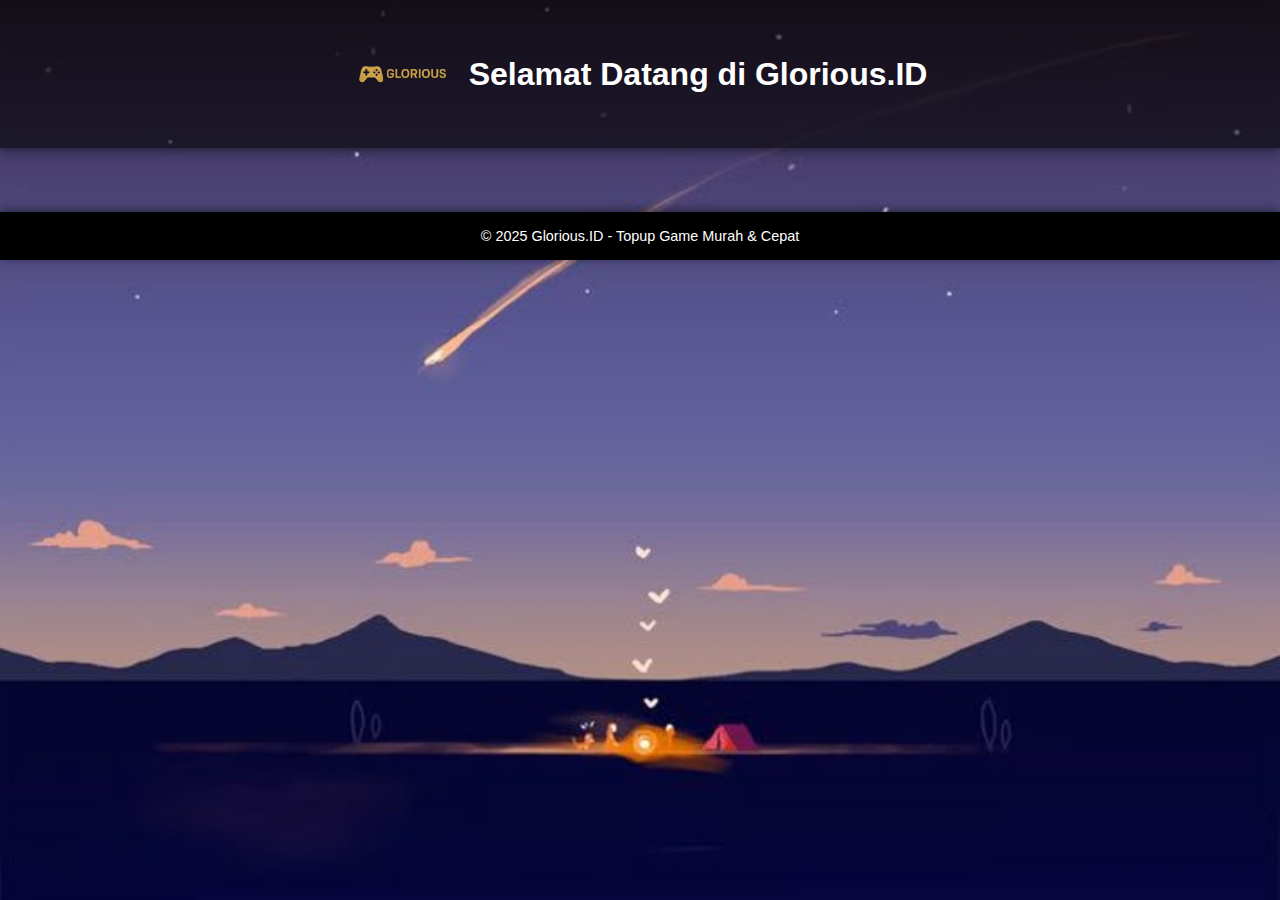
<file: index.html>
<!DOCTYPE html>
<html lang="id">
<head>
  <meta charset="UTF-8">
  <title>Glorious.ID - Topup Game</title>
  <link rel="stylesheet" href="style.css">
  <script defer src="script.js"></script>
</head>
<body>
  <header>
    <div class="header-content">
      <img src="assets/logo.png" alt="Logo Glorious.ID">
      <h1>Selamat Datang di Glorious.ID</h1>
    </div>
  </header>

  <div id="catalog"></div>

  <div id="orderForm" style="display:none;">
    <h2>Formulir Pembelian</h2>
    <form id="form" enctype="multipart/form-data">
      <input type="hidden" name="game_type" id="game_type">
      <label>ID Game:</label><input type="text" name="user_id" required><br>
      <label>No. WA:</label><input type="text" name="wa_number" required><br>
      <label>Nickname:</label><input type="text" name="nickname" required><br>
      <label>Pilih Metode Pembayaran:</label><br>
      <input type="radio" name="payment_method" value="ShopeePay" required> ShopeePay<br>
      <input type="radio" name="payment_method" value="DANA"> DANA<br>
      <div id="account_number"></div>
      <label>Upload Bukti Pembayaran:</label>
      <input type="file" name="payment_proof" accept="image/*" required><br>
      <button type="submit">Lanjutkan</button>
    </form>
    <div id="thanks" style="display:none;">Terima kasih sudah membeli!</div>
  </div>

  <script>
    // Load catalog
    fetch('backend/get_catalog.php')
    .then(res => res.json())
    .then(data => {
      const container = document.getElementById('catalog');
      data.forEach(item => {
        const card = document.createElement('div');
        card.innerHTML = `
          <img src="uploads/${item.image}" width="150"><br>
          <b>${item.game_name}</b><br>
          Rp${item.price}<br>
          <button onclick="buy('${item.game_name}')">Beli</button><hr>
        `;
        container.appendChild(card);
      });
    });

    function buy(game) {
      document.getElementById('orderForm').style.display = 'block';
      document.getElementById('game_type').value = game;
    }

    document.querySelectorAll("input[name='payment_method']").forEach(input => {
      input.addEventListener('change', function() {
        const acc = this.value === "ShopeePay" ? "08123456789 (ShopeePay)" : "08987654321 (DANA)";
        document.getElementById("account_number").innerText = "Kirim ke: " + acc;
      });
    });

    document.getElementById('form').addEventListener('submit', function(e) {
      e.preventDefault();
      const formData = new FormData(this);
      fetch('backend/submit_order.php', {
        method: 'POST',
        body: formData
      }).then(res => res.text()).then(() => {
        document.getElementById('form').reset();
        document.getElementById('thanks').style.display = 'block';
      });
    });
  </script>

  <footer>
    <p>&copy; 2025 Glorious.ID - Topup Game Murah & Cepat</p>
  </footer>
</body>
</html>
</file>
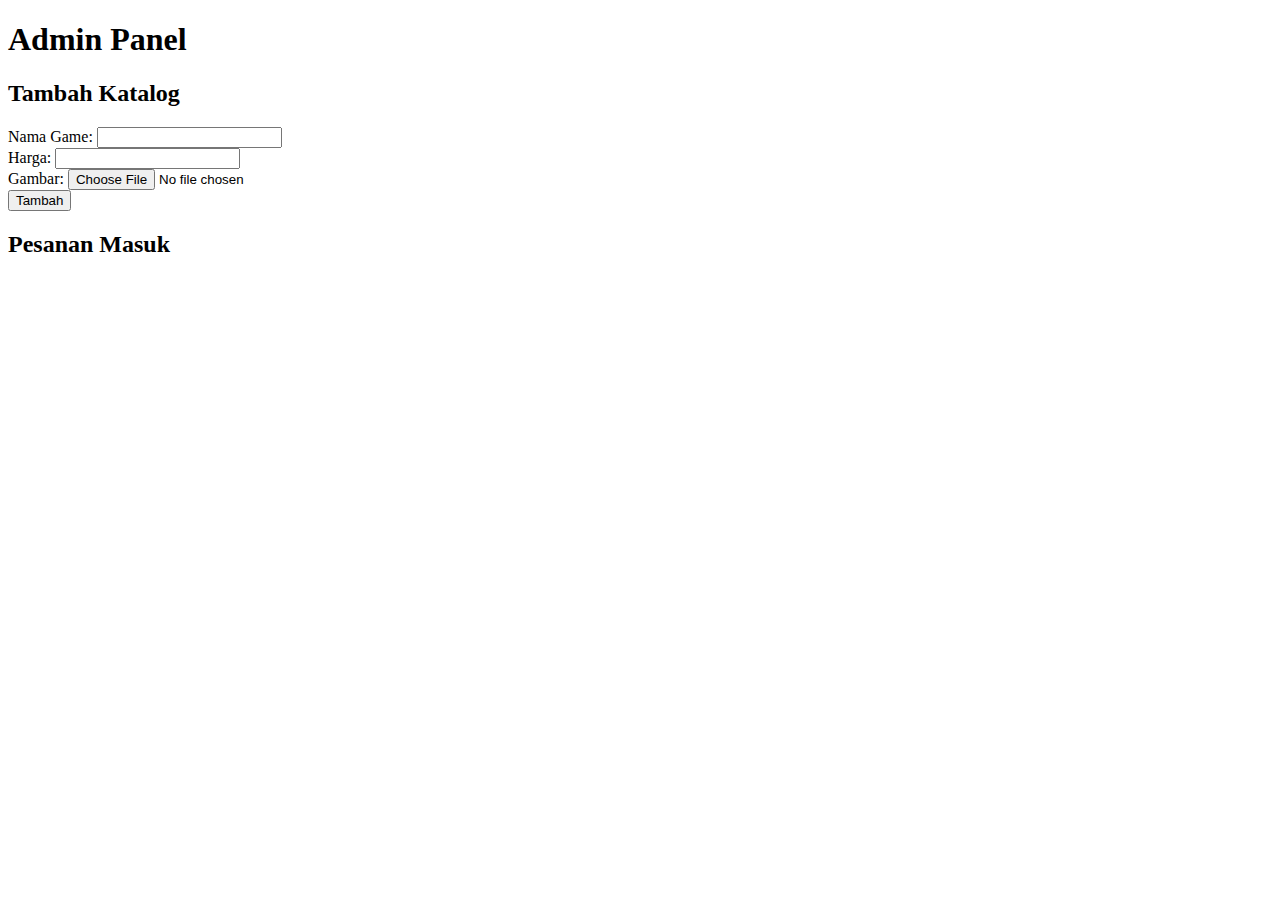
<file: admin.html>
<!DOCTYPE html>
<html lang="id">
<head>
  <meta charset="UTF-8">
  <title>Admin - Glorious.ID</title>
</head>
<body>
  <h1>Admin Panel</h1>
  <h2>Tambah Katalog</h2>
  <form action="backend/add_catalog.php" method="POST" enctype="multipart/form-data">
    Nama Game: <input type="text" name="game_name" required><br>
    Harga: <input type="decimal" name="price" required><br>
    Gambar: <input type="file" name="image" required><br>
    <button type="submit">Tambah</button>
  </form>

  <h2>Pesanan Masuk</h2>
  <div id="orders"></div>

  <script>
    function loadOrders() {
      fetch('backend/get_orders.php')
        .then(res => res.json())
        .then(data => {
          const container = document.getElementById('orders');
          container.innerHTML = '';
          data.forEach(o => {
            const div = document.createElement('div');
            div.innerHTML = `
              <b>${o.game_type}</b> - ${o.nickname} (${o.user_id})<br>
              WA: ${o.wa_number} | Metode: ${o.payment_method}<br>
              <img src="${o.payment_proof}" width="100"><br>
              Status: ${o.status}<br>
              <button onclick="update(${o.id}, 'success')">Tandai Sukses</button>
              <button onclick="update(${o.id}, 'pending')">Tandai Pending</button>
              <hr>
            `;
            container.appendChild(div);
          });
        });
    }

    function update(id, status) {
      fetch(`backend/update_status.php?id=${id}&status=${status}`)
        .then(() => loadOrders());
    }

    loadOrders();
  </script>
</body>
</html>
</file>
<file: style.css>
* {
  margin: 0;
  padding: 0;
  box-sizing: border-box;
}

body {
  font-family: 'Segoe UI', Tahoma, Geneva, Verdana, sans-serif;
  background-image: url('assets/bg.jpg');
  background-size: cover;
  background-repeat: no-repeat;
  background-attachment: fixed;
  background-position: center;
  scroll-behavior: smooth;
}

header {
  background-color: #00000098;
  color: rgb(255, 255, 255);
  text-align: center;
  padding: 1.5em 1em;
  box-shadow: 0 2px 10px rgba(0, 0, 0, 0.5);
}
.header-content {
  display: flex;
  align-items: center;
  justify-content: center;
  gap: 1rem;
  flex-wrap: wrap; /* biar responsif kalau layar kecil */
}

.header-content img {
  height: 100px;
}

.header-content h1 {
  font-size: 2rem;
  font-weight: bold;
}


footer {
  background-color: #000000;
  color: white;
  text-align: center;
  padding: 1em;
  box-shadow: 0 -2px 10px rgba(0, 0, 0, 0.5);
}

footer p {
  font-size: 0.9em;
}

#catalog {
  display: flex;
  flex-wrap: wrap;
  justify-content: center;
  gap: 1.5rem;
  padding: 2rem;
  animation: fadeInUp 0.7s ease-in-out;
}

#catalog div {
  background: white;
  padding: 1rem;
  border-radius: 10px;
  box-shadow: 0 2px 12px rgba(0, 0, 0, 0.15);
  transition: transform 0.3s ease;
  width: 250px;
  text-align: center;
}

#catalog div:hover {
  transform: translateY(-5px);
}

form {
  display: flex;
  flex-direction: column;
  gap: 0.5rem;
  margin: 2rem auto;
  max-width: 500px;
  background: white;
  padding: 1.5rem;
  border-radius: 10px;
  box-shadow: 0 2px 12px rgba(0, 0, 0, 0.1);
}

@media (max-width: 768px) {
  #catalog {
    flex-direction: column;
    align-items: center;
  }
}
@media (max-width: 500px) {
  .header-content {
    flex-direction: column;
    text-align: center;
  }
}
@keyframes fadeInUp {
  from {
    opacity: 0;
    transform: translateY(20px);
  }
  to {
    opacity: 1;
    transform: translateY(0);
  }
}
</file>
